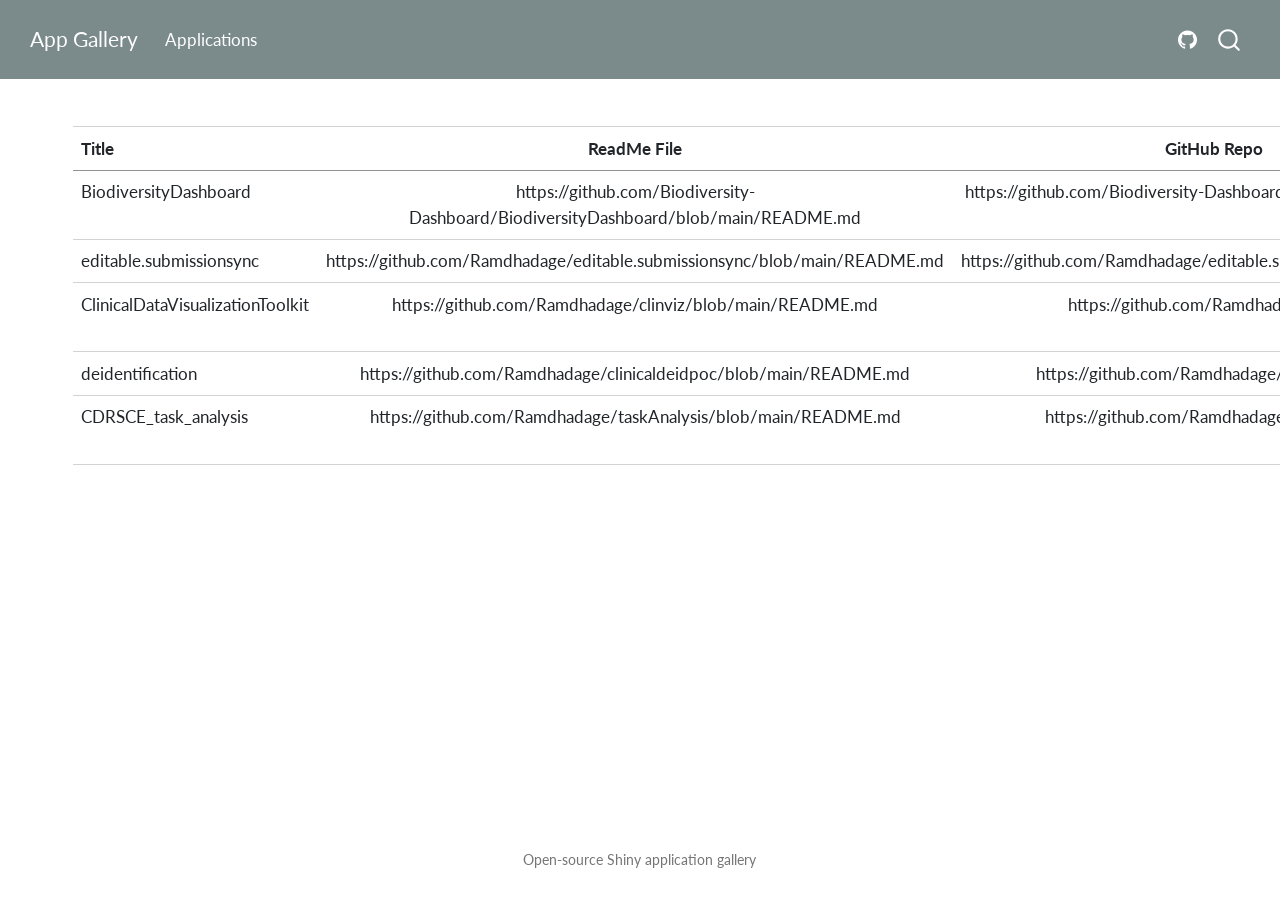
<file: table.html>
<!DOCTYPE html>
<html xmlns="http://www.w3.org/1999/xhtml" lang="en" xml:lang="en"><head>

<meta charset="utf-8">
<meta name="generator" content="quarto-1.10.19">

<meta name="viewport" content="width=device-width, initial-scale=1.0, user-scalable=yes">


<title>table – App Gallery</title>
<style>
/* Default styles provided by pandoc.
** See https://pandoc.org/MANUAL.html#variables-for-html for config info.
*/
span.smallcaps{font-variant: small-caps;}
div.columns{display: flex; gap: 1.5em;}
div.column{flex: auto;}
@media screen {
div.columns{gap: min(4vw, 1.5em);}
div.column{overflow-x: auto;}
}
div.hanging-indent{margin-left: 1.5em; text-indent: -1.5em;}
ul.task-list{list-style: none;}
ul.task-list li input[type="checkbox"] {
  width: 0.8em;
  margin: 0 0.8em 0.2em -1em; /* quarto-specific, see https://github.com/quarto-dev/quarto-cli/issues/4556 */ 
  vertical-align: middle;
}
</style>


<script src="site_libs/quarto-nav/quarto-nav.js"></script>
<script src="site_libs/quarto-nav/headroom.min.js"></script>
<script src="site_libs/clipboard/clipboard.min.js"></script>
<script src="site_libs/quarto-search/autocomplete.umd.js"></script>
<script src="site_libs/quarto-search/fuse.min.js"></script>
<script src="site_libs/quarto-search/quarto-search.js"></script>
<meta name="quarto:offset" content="./">
<script src="site_libs/quarto-html/quarto.js" type="module"></script>
<script src="site_libs/quarto-html/tabsets/tabsets.js" type="module"></script>
<script src="site_libs/quarto-html/popper.min.js"></script>
<script src="site_libs/quarto-html/tippy.umd.min.js"></script>
<script src="site_libs/quarto-html/anchor.min.js"></script>
<link href="site_libs/quarto-html/tippy.css" rel="stylesheet">
<link href="site_libs/quarto-html/quarto-syntax-highlighting-bf27225e3a48a9273f3daa8f8e829971.css" rel="stylesheet" id="quarto-text-highlighting-styles">
<script src="site_libs/bootstrap/bootstrap.min.js"></script>
<link href="site_libs/bootstrap/bootstrap-icons.css" rel="stylesheet">
<link href="site_libs/bootstrap/bootstrap-87623689d22b060bad1eefbb2b768960.min.css" rel="stylesheet" append-hash="true" id="quarto-bootstrap" data-mode="light">
<script id="quarto-search-options" type="application/json">{
  "location": "navbar",
  "copy-button": false,
  "collapse-after": 3,
  "panel-placement": "end",
  "type": "overlay",
  "limit": 50,
  "keyboard-shortcut": [
    "f",
    "/",
    "s"
  ],
  "show-item-context": false,
  "language": {
    "search-no-results-text": "No results",
    "search-matching-documents-text": "matching documents",
    "search-copy-link-title": "Copy link to search",
    "search-hide-matches-text": "Hide additional matches",
    "search-more-match-text": "more match in this document",
    "search-more-matches-text": "more matches in this document",
    "search-clear-button-title": "Clear",
    "search-text-placeholder": "",
    "search-detached-cancel-button-title": "Cancel",
    "search-submit-button-title": "Submit",
    "search-label": "Search"
  }
}</script>
<style>html{ scroll-behavior: smooth; }</style>


<link rel="stylesheet" href="styles.css">
</head>

<body class="nav-fixed quarto-light">

<div id="quarto-search-results"></div>
  <header id="quarto-header" class="headroom fixed-top">
    <nav class="navbar navbar-expand-lg " data-bs-theme="dark">
      <div class="navbar-container container-fluid">
      <div class="navbar-brand-container mx-auto">
    <a class="navbar-brand" href="./index.html">
    <span class="navbar-title">App Gallery</span>
    </a>
  </div>
            <div id="quarto-search" class="" title="Search"></div>
          <button class="navbar-toggler" type="button" data-bs-toggle="collapse" data-bs-target="#navbarCollapse" aria-controls="navbarCollapse" role="menu" aria-expanded="false" aria-label="Toggle navigation" onclick="if (window.quartoToggleHeadroom) { window.quartoToggleHeadroom(); }">
  <span class="navbar-toggler-icon"></span>
</button>
          <div class="collapse navbar-collapse" id="navbarCollapse">
            <ul class="navbar-nav navbar-nav-scroll me-auto">
  <li class="nav-item">
    <a class="nav-link" href="./index.html"> 
<span class="menu-text">Applications</span></a>
  </li>  
</ul>
            <ul class="navbar-nav navbar-nav-scroll ms-auto">
  <li class="nav-item compact">
    <a class="nav-link" href="https://github.com/Ramdhadage/AppGallery"> <i class="bi bi-github" role="img" aria-label="App Gallery GitHub repository">
</i> 
<span class="menu-text"></span></a>
  </li>  
</ul>
          </div> <!-- /navcollapse -->
            <div class="quarto-navbar-tools">
</div>
      </div> <!-- /container-fluid -->
    </nav>
</header>
<!-- content -->
<div id="quarto-content" class="quarto-container page-columns page-rows-contents page-layout-full page-navbar">
<!-- sidebar -->
<!-- margin-sidebar -->
    
<!-- main -->
<main class="content column-page" id="quarto-document-content"><header id="title-block-header" class="quarto-title-block"></header>




<table class="caption-top table">
<colgroup>
<col style="width: 26%">
<col style="width: 24%">
<col style="width: 25%">
<col style="width: 25%">
</colgroup>
<thead>
<tr class="header">
<th style="text-align: left;">Title</th>
<th style="text-align: center;">ReadMe File</th>
<th style="text-align: center;">GitHub Repo</th>
<th style="text-align: center;">App URL</th>
</tr>
</thead>
<tbody>
<tr class="odd">
<td style="text-align: left;">BiodiversityDashboard</td>
<td style="text-align: center;">https://github.com/Biodiversity-Dashboard/BiodiversityDashboard/blob/main/README.md</td>
<td style="text-align: center;">https://github.com/Biodiversity-Dashboard/BiodiversityDashboard</td>
<td style="text-align: center;">https://ti5syn-ramdhadage.shinyapps.io/BiodiversityDashboard/</td>
</tr>
<tr class="even">
<td style="text-align: left;">editable.submissionsync</td>
<td style="text-align: center;">https://github.com/Ramdhadage/editable.submissionsync/blob/main/README.md</td>
<td style="text-align: center;">https://github.com/Ramdhadage/editable.submissionsync/tree/main</td>
<td style="text-align: center;">https://ti5syn-ramdhadage.shinyapps.io/editable/</td>
</tr>
<tr class="odd">
<td style="text-align: left;">ClinicalDataVisualizationToolkit</td>
<td style="text-align: center;">https://github.com/Ramdhadage/clinviz/blob/main/README.md</td>
<td style="text-align: center;">https://github.com/Ramdhadage/clinviz</td>
<td style="text-align: center;">https://ti5syn-ramdhadage.shinyapps.io/ClinicalDataVisualizationToolkit/</td>
</tr>
<tr class="even">
<td style="text-align: left;">deidentification</td>
<td style="text-align: center;">https://github.com/Ramdhadage/clinicaldeidpoc/blob/main/README.md</td>
<td style="text-align: center;">https://github.com/Ramdhadage/clinicaldeidpoc</td>
<td style="text-align: center;">https://ti5syn-ramdhadage.shinyapps.io/deidentification/</td>
</tr>
<tr class="odd">
<td style="text-align: left;">CDRSCE_task_analysis</td>
<td style="text-align: center;">https://github.com/Ramdhadage/taskAnalysis/blob/main/README.md</td>
<td style="text-align: center;">https://github.com/Ramdhadage/taskAnalysis</td>
<td style="text-align: center;">https://ti5syn-ramdhadage.shinyapps.io/CDRSCE_task_analysis/</td>
</tr>
</tbody>
</table>



</main> <!-- /main -->
<script id="quarto-html-after-body" type="application/javascript">
  window.document.addEventListener("DOMContentLoaded", function (event) {
    const icon = "";
    const anchorJS = new window.AnchorJS();
    anchorJS.options = {
      placement: 'right',
      icon: icon
    };
    anchorJS.add('.anchored');
    const isCodeAnnotation = (el) => {
      for (const clz of el.classList) {
        if (clz.startsWith('code-annotation-')) {                     
          return true;
        }
      }
      return false;
    }
    const onCopySuccess = function(e) {
      // button target
      const button = e.trigger;
      // don't keep focus
      button.blur();
      // flash "checked"
      button.classList.add('code-copy-button-checked');
      var currentTitle = button.getAttribute("title");
      button.setAttribute("title", "Copied!");
      let tooltip;
      if (window.bootstrap) {
        button.setAttribute("data-bs-toggle", "tooltip");
        button.setAttribute("data-bs-placement", "left");
        button.setAttribute("data-bs-title", "Copied!");
        tooltip = new bootstrap.Tooltip(button, 
          { trigger: "manual", 
            customClass: "code-copy-button-tooltip",
            offset: [0, -8]});
        tooltip.show();    
      }
      setTimeout(function() {
        if (tooltip) {
          tooltip.hide();
          button.removeAttribute("data-bs-title");
          button.removeAttribute("data-bs-toggle");
          button.removeAttribute("data-bs-placement");
        }
        button.setAttribute("title", currentTitle);
        button.classList.remove('code-copy-button-checked');
      }, 1000);
      // clear code selection
      e.clearSelection();
    }
    const getTextToCopy = function(trigger) {
      const outerScaffold = trigger.parentElement.cloneNode(true);
      const codeEl = outerScaffold.querySelector('code');
      for (const childEl of codeEl.children) {
        if (isCodeAnnotation(childEl)) {
          childEl.remove();
        }
      }
      return codeEl.innerText;
    }
    const clipboard = new window.ClipboardJS('.code-copy-button:not([data-in-quarto-modal])', {
      text: getTextToCopy
    });
    clipboard.on('success', onCopySuccess);
    if (window.document.getElementById('quarto-embedded-source-code-modal')) {
      const clipboardModal = new window.ClipboardJS('.code-copy-button[data-in-quarto-modal]', {
        text: getTextToCopy,
        container: window.document.getElementById('quarto-embedded-source-code-modal')
      });
      clipboardModal.on('success', onCopySuccess);
    }
      var localhostRegex = new RegExp(/^(?:http|https):\/\/localhost\:?[0-9]*\//);
      var mailtoRegex = new RegExp(/^mailto:/);
        var filterRegex = new RegExp('/' + window.location.host + '/');
      var isInternal = (href) => {
          return filterRegex.test(href) || localhostRegex.test(href) || mailtoRegex.test(href);
      }
      // Inspect non-navigation links and adorn them if external
     var links = window.document.querySelectorAll('a[href]:not(.nav-link):not(.navbar-brand):not(.toc-action):not(.sidebar-link):not(.sidebar-item-toggle):not(.pagination-link):not(.no-external):not([aria-hidden]):not(.dropdown-item):not(.quarto-navigation-tool):not(.about-link)');
      for (var i=0; i<links.length; i++) {
        const link = links[i];
        if (!isInternal(link.href)) {
          // undo the damage that might have been done by quarto-nav.js in the case of
          // links that we want to consider external
          if (link.dataset.originalHref !== undefined) {
            link.href = link.dataset.originalHref;
          }
        }
      }
    function tippyHover(el, contentFn, onTriggerFn, onUntriggerFn) {
      const config = {
        allowHTML: true,
        maxWidth: 500,
        delay: 100,
        arrow: false,
        appendTo: function(el) {
            return el.parentElement;
        },
        interactive: true,
        interactiveBorder: 10,
        theme: 'quarto',
        placement: 'bottom-start',
      };
      if (contentFn) {
        config.content = contentFn;
      }
      if (onTriggerFn) {
        config.onTrigger = onTriggerFn;
      }
      if (onUntriggerFn) {
        config.onUntrigger = onUntriggerFn;
      }
      window.tippy(el, config); 
    }
    const noterefs = window.document.querySelectorAll('a[role="doc-noteref"]');
    for (var i=0; i<noterefs.length; i++) {
      const ref = noterefs[i];
      tippyHover(ref, function() {
        // use id or data attribute instead here
        let href = ref.getAttribute('data-footnote-href') || ref.getAttribute('href');
        try { href = new URL(href).hash; } catch {}
        const id = href.replace(/^#\/?/, "");
        const note = window.document.getElementById(id);
        if (note) {
          return note.innerHTML;
        } else {
          return "";
        }
      });
    }
    const xrefs = window.document.querySelectorAll('a.quarto-xref');
    const processXRef = (id, note) => {
      // Strip column container classes
      const stripColumnClz = (el) => {
        el.classList.remove("page-full", "page-columns");
        if (el.children) {
          for (const child of el.children) {
            stripColumnClz(child);
          }
        }
      }
      stripColumnClz(note)
      if (id === null || id.startsWith('sec-')) {
        // Special case sections, only their first couple elements
        const container = document.createElement("div");
        if (note.children && note.children.length > 2) {
          container.appendChild(note.children[0].cloneNode(true));
          for (let i = 1; i < note.children.length; i++) {
            const child = note.children[i];
            if (child.tagName === "P" && child.innerText === "") {
              continue;
            } else {
              container.appendChild(child.cloneNode(true));
              break;
            }
          }
          if (window.Quarto?.typesetMath) {
            window.Quarto.typesetMath(container);
          }
          return container.innerHTML
        } else {
          if (window.Quarto?.typesetMath) {
            window.Quarto.typesetMath(note);
          }
          return note.innerHTML;
        }
      } else {
        // Remove any anchor links if they are present
        const anchorLink = note.querySelector('a.anchorjs-link');
        if (anchorLink) {
          anchorLink.remove();
        }
        if (window.Quarto?.typesetMath) {
          window.Quarto.typesetMath(note);
        }
        if (note.classList.contains("callout")) {
          return note.outerHTML;
        } else {
          return note.innerHTML;
        }
      }
    }
    for (var i=0; i<xrefs.length; i++) {
      const xref = xrefs[i];
      tippyHover(xref, undefined, function(instance) {
        instance.disable();
        let url = xref.getAttribute('href');
        let hash = undefined; 
        if (url.startsWith('#')) {
          hash = url;
        } else {
          try { hash = new URL(url).hash; } catch {}
        }
        if (hash) {
          const id = hash.replace(/^#\/?/, "");
          const note = window.document.getElementById(id);
          if (note !== null) {
            try {
              const html = processXRef(id, note.cloneNode(true));
              instance.setContent(html);
            } finally {
              instance.enable();
              instance.show();
            }
          } else {
            // See if we can fetch this
            fetch(url.split('#')[0])
            .then(res => res.text())
            .then(html => {
              const parser = new DOMParser();
              const htmlDoc = parser.parseFromString(html, "text/html");
              const note = htmlDoc.getElementById(id);
              if (note !== null) {
                const html = processXRef(id, note);
                instance.setContent(html);
              } 
            }).finally(() => {
              instance.enable();
              instance.show();
            });
          }
        } else {
          // See if we can fetch a full url (with no hash to target)
          // This is a special case and we should probably do some content thinning / targeting
          fetch(url)
          .then(res => res.text())
          .then(html => {
            const parser = new DOMParser();
            const htmlDoc = parser.parseFromString(html, "text/html");
            const note = htmlDoc.querySelector('main.content');
            if (note !== null) {
              // This should only happen for chapter cross references
              // (since there is no id in the URL)
              // remove the first header
              if (note.children.length > 0 && note.children[0].tagName === "HEADER") {
                note.children[0].remove();
              }
              const html = processXRef(null, note);
              instance.setContent(html);
            } 
          }).finally(() => {
            instance.enable();
            instance.show();
          });
        }
      }, function(instance) {
      });
    }
        let selectedAnnoteEl;
        const selectorForAnnotation = ( cell, annotation) => {
          let cellAttr = 'data-code-cell="' + cell + '"';
          let lineAttr = 'data-code-annotation="' +  annotation + '"';
          const selector = 'span[' + cellAttr + '][' + lineAttr + ']';
          return selector;
        }
        const selectCodeLines = (annoteEl) => {
          const doc = window.document;
          const targetCell = annoteEl.getAttribute("data-target-cell");
          const targetAnnotation = annoteEl.getAttribute("data-target-annotation");
          const annoteSpan = window.document.querySelector(selectorForAnnotation(targetCell, targetAnnotation));
          const lines = annoteSpan.getAttribute("data-code-lines").split(",");
          const lineIds = lines.map((line) => {
            return targetCell + "-" + line;
          })
          let top = null;
          let height = null;
          let parent = null;
          if (lineIds.length > 0) {
              //compute the position of the single el (top and bottom and make a div)
              const el = window.document.getElementById(lineIds[0]);
              top = el.offsetTop;
              height = el.offsetHeight;
              parent = el.parentElement.parentElement;
            if (lineIds.length > 1) {
              const lastEl = window.document.getElementById(lineIds[lineIds.length - 1]);
              const bottom = lastEl.offsetTop + lastEl.offsetHeight;
              height = bottom - top;
            }
            if (top !== null && height !== null && parent !== null) {
              // cook up a div (if necessary) and position it 
              let div = window.document.getElementById("code-annotation-line-highlight");
              if (div === null) {
                div = window.document.createElement("div");
                div.setAttribute("id", "code-annotation-line-highlight");
                div.style.position = 'absolute';
                parent.appendChild(div);
              }
              div.style.top = top - 2 + "px";
              div.style.height = height + 4 + "px";
              div.style.left = 0;
              let gutterDiv = window.document.getElementById("code-annotation-line-highlight-gutter");
              if (gutterDiv === null) {
                gutterDiv = window.document.createElement("div");
                gutterDiv.setAttribute("id", "code-annotation-line-highlight-gutter");
                gutterDiv.style.position = 'absolute';
                const codeCell = window.document.getElementById(targetCell);
                const gutter = codeCell.querySelector('.code-annotation-gutter');
                gutter.appendChild(gutterDiv);
              }
              gutterDiv.style.top = top - 2 + "px";
              gutterDiv.style.height = height + 4 + "px";
            }
            selectedAnnoteEl = annoteEl;
          }
        };
        const unselectCodeLines = () => {
          const elementsIds = ["code-annotation-line-highlight", "code-annotation-line-highlight-gutter"];
          elementsIds.forEach((elId) => {
            const div = window.document.getElementById(elId);
            if (div) {
              div.remove();
            }
          });
          selectedAnnoteEl = undefined;
        };
          // Handle positioning of the toggle
      window.addEventListener(
        "resize",
        throttle(() => {
          elRect = undefined;
          if (selectedAnnoteEl) {
            selectCodeLines(selectedAnnoteEl);
          }
        }, 10)
      );
      function throttle(fn, ms) {
      let throttle = false;
      let timer;
        return (...args) => {
          if(!throttle) { // first call gets through
              fn.apply(this, args);
              throttle = true;
          } else { // all the others get throttled
              if(timer) clearTimeout(timer); // cancel #2
              timer = setTimeout(() => {
                fn.apply(this, args);
                timer = throttle = false;
              }, ms);
          }
        };
      }
        // Attach click handler to the DT
        const annoteDls = window.document.querySelectorAll('dt[data-target-cell]');
        for (const annoteDlNode of annoteDls) {
          annoteDlNode.addEventListener('click', (event) => {
            const clickedEl = event.target;
            if (clickedEl !== selectedAnnoteEl) {
              unselectCodeLines();
              const activeEl = window.document.querySelector('dt[data-target-cell].code-annotation-active');
              if (activeEl) {
                activeEl.classList.remove('code-annotation-active');
              }
              selectCodeLines(clickedEl);
              clickedEl.classList.add('code-annotation-active');
            } else {
              // Unselect the line
              unselectCodeLines();
              clickedEl.classList.remove('code-annotation-active');
            }
          });
        }
    const findCites = (el) => {
      const parentEl = el.parentElement;
      if (parentEl) {
        const cites = parentEl.dataset.cites;
        if (cites) {
          return {
            el,
            cites: cites.split(' ')
          };
        } else {
          return findCites(el.parentElement)
        }
      } else {
        return undefined;
      }
    };
    var bibliorefs = window.document.querySelectorAll('a[role="doc-biblioref"]');
    for (var i=0; i<bibliorefs.length; i++) {
      const ref = bibliorefs[i];
      const citeInfo = findCites(ref);
      if (citeInfo) {
        tippyHover(citeInfo.el, function() {
          var popup = window.document.createElement('div');
          citeInfo.cites.forEach(function(cite) {
            var citeDiv = window.document.createElement('div');
            citeDiv.classList.add('hanging-indent');
            citeDiv.classList.add('csl-entry');
            var biblioDiv = window.document.getElementById('ref-' + cite);
            if (biblioDiv) {
              citeDiv.innerHTML = biblioDiv.innerHTML;
            }
            popup.appendChild(citeDiv);
          });
          return popup.innerHTML;
        });
      }
    }
  });
  </script>
</div> <!-- /content -->
<footer class="footer">
  <div class="nav-footer">
    <div class="nav-footer-left">
      &nbsp;
    </div>   
    <div class="nav-footer-center">
<p>Open-source Shiny application gallery</p>
</div>
    <div class="nav-footer-right">
      &nbsp;
    </div>
  </div>
</footer>




<script src="site_libs/quarto-html/zenscroll-min.js"></script>
</body></html>
</file>
<file: site_libs/quarto-html/tippy.css>
.tippy-box[data-animation=fade][data-state=hidden]{opacity:0}[data-tippy-root]{max-width:calc(100vw - 10px)}.tippy-box{position:relative;background-color:#333;color:#fff;border-radius:4px;font-size:14px;line-height:1.4;white-space:normal;outline:0;transition-property:transform,visibility,opacity}.tippy-box[data-placement^=top]>.tippy-arrow{bottom:0}.tippy-box[data-placement^=top]>.tippy-arrow:before{bottom:-7px;left:0;border-width:8px 8px 0;border-top-color:initial;transform-origin:center top}.tippy-box[data-placement^=bottom]>.tippy-arrow{top:0}.tippy-box[data-placement^=bottom]>.tippy-arrow:before{top:-7px;left:0;border-width:0 8px 8px;border-bottom-color:initial;transform-origin:center bottom}.tippy-box[data-placement^=left]>.tippy-arrow{right:0}.tippy-box[data-placement^=left]>.tippy-arrow:before{border-width:8px 0 8px 8px;border-left-color:initial;right:-7px;transform-origin:center left}.tippy-box[data-placement^=right]>.tippy-arrow{left:0}.tippy-box[data-placement^=right]>.tippy-arrow:before{left:-7px;border-width:8px 8px 8px 0;border-right-color:initial;transform-origin:center right}.tippy-box[data-inertia][data-state=visible]{transition-timing-function:cubic-bezier(.54,1.5,.38,1.11)}.tippy-arrow{width:16px;height:16px;color:#333}.tippy-arrow:before{content:"";position:absolute;border-color:transparent;border-style:solid}.tippy-content{position:relative;padding:5px 9px;z-index:1}
</file>
<file: site_libs/quarto-html/quarto-syntax-highlighting-bf27225e3a48a9273f3daa8f8e829971.css>
/* quarto syntax highlight colors */
:root {
  --quarto-hl-ot-color: #003B4F;
  --quarto-hl-at-color: #657422;
  --quarto-hl-ss-color: #20794D;
  --quarto-hl-an-color: #5E5E5E;
  --quarto-hl-fu-color: #4758AB;
  --quarto-hl-st-color: #20794D;
  --quarto-hl-cf-color: #003B4F;
  --quarto-hl-op-color: #5E5E5E;
  --quarto-hl-er-color: #AD0000;
  --quarto-hl-bn-color: #AD0000;
  --quarto-hl-al-color: #AD0000;
  --quarto-hl-va-color: #111111;
  --quarto-hl-bu-color: inherit;
  --quarto-hl-ex-color: inherit;
  --quarto-hl-pp-color: #AD0000;
  --quarto-hl-in-color: #5E5E5E;
  --quarto-hl-vs-color: #20794D;
  --quarto-hl-wa-color: #5E5E5E;
  --quarto-hl-do-color: #5E5E5E;
  --quarto-hl-im-color: #00769E;
  --quarto-hl-ch-color: #20794D;
  --quarto-hl-dt-color: #AD0000;
  --quarto-hl-fl-color: #AD0000;
  --quarto-hl-co-color: #5E5E5E;
  --quarto-hl-cv-color: #5E5E5E;
  --quarto-hl-cn-color: #8f5902;
  --quarto-hl-sc-color: #5E5E5E;
  --quarto-hl-dv-color: #AD0000;
  --quarto-hl-kw-color: #003B4F;
}

/* other quarto variables */
:root {
  --quarto-font-monospace: SFMono-Regular, Menlo, Monaco, Consolas, "Liberation Mono", "Courier New", monospace;
}

/* syntax highlight based on Pandoc's rules */
pre > code.sourceCode > span {
  color: #003B4F;
}

code.sourceCode > span {
  color: #003B4F;
}

div.sourceCode,
div.sourceCode pre.sourceCode {
  color: #003B4F;
}

/* Normal */
code span {
  color: #003B4F;
}

/* Alert */
code span.al {
  color: #AD0000;
  font-style: inherit;
}

/* Annotation */
code span.an {
  color: #5E5E5E;
  font-style: inherit;
}

/* Attribute */
code span.at {
  color: #657422;
  font-style: inherit;
}

/* BaseN */
code span.bn {
  color: #AD0000;
  font-style: inherit;
}

/* BuiltIn */
code span.bu {
  font-style: inherit;
}

/* ControlFlow */
code span.cf {
  color: #003B4F;
  font-weight: bold;
  font-style: inherit;
}

/* Char */
code span.ch {
  color: #20794D;
  font-style: inherit;
}

/* Constant */
code span.cn {
  color: #8f5902;
  font-style: inherit;
}

/* Comment */
code span.co {
  color: #5E5E5E;
  font-style: inherit;
}

/* CommentVar */
code span.cv {
  color: #5E5E5E;
  font-style: italic;
}

/* Documentation */
code span.do {
  color: #5E5E5E;
  font-style: italic;
}

/* DataType */
code span.dt {
  color: #AD0000;
  font-style: inherit;
}

/* DecVal */
code span.dv {
  color: #AD0000;
  font-style: inherit;
}

/* Error */
code span.er {
  color: #AD0000;
  font-style: inherit;
}

/* Extension */
code span.ex {
  font-style: inherit;
}

/* Float */
code span.fl {
  color: #AD0000;
  font-style: inherit;
}

/* Function */
code span.fu {
  color: #4758AB;
  font-style: inherit;
}

/* Import */
code span.im {
  color: #00769E;
  font-style: inherit;
}

/* Information */
code span.in {
  color: #5E5E5E;
  font-style: inherit;
}

/* Keyword */
code span.kw {
  color: #003B4F;
  font-weight: bold;
  font-style: inherit;
}

/* Operator */
code span.op {
  color: #5E5E5E;
  font-style: inherit;
}

/* Other */
code span.ot {
  color: #003B4F;
  font-style: inherit;
}

/* Preprocessor */
code span.pp {
  color: #AD0000;
  font-style: inherit;
}

/* SpecialChar */
code span.sc {
  color: #5E5E5E;
  font-style: inherit;
}

/* SpecialString */
code span.ss {
  color: #20794D;
  font-style: inherit;
}

/* String */
code span.st {
  color: #20794D;
  font-style: inherit;
}

/* Variable */
code span.va {
  color: #111111;
  font-style: inherit;
}

/* VerbatimString */
code span.vs {
  color: #20794D;
  font-style: inherit;
}

/* Warning */
code span.wa {
  color: #5E5E5E;
  font-style: italic;
}

.prevent-inlining {
  content: "</";
}

/*# sourceMappingURL=8be38f48d34c45af72792cbd699585e7.css.map */
</file>
<file: styles.css>
:root {
  --gallery-primary: #0b41cd;
  --gallery-primary-dark: #07359f;
  --gallery-border: #dfe3e8;
  --gallery-text: #25313c;
  --gallery-muted: #5f6b76;
}

.quarto-title-block .title {
  color: var(--gallery-text);
}

.gallery-category {
  margin: 1.75rem 0 1rem;
  color: var(--gallery-text);
  font-size: 1.35rem;
}

.cards-container {
  display: grid;
  grid-template-columns: repeat(auto-fit, minmax(min(100%, 320px), 1fr));
  gap: 1.25rem;
  width: 100%;
}

.card {
  overflow: hidden;
  border: 1px solid var(--gallery-border);
  border-radius: 0.75rem;
  background: #fff;
  box-shadow: 0 0.15rem 0.4rem rgb(16 24 40 / 6%);
  transition: box-shadow 150ms ease, transform 150ms ease;
}

.card:hover,
.card:focus-within {
  box-shadow: 0 0.6rem 1.4rem rgb(16 24 40 / 14%);
  transform: translateY(-2px);
}

.app-details {
  display: flex;
  align-items: center;
  gap: 0.65rem;
  min-height: 4.25rem;
  padding: 0.9rem 1rem;
  border-bottom: 1px solid var(--gallery-border);
}

.listing-title {
  flex: 1;
  color: var(--gallery-primary);
  font-size: 1.05rem;
  font-weight: 650;
  line-height: 1.25;
  text-decoration: none;
}

.listing-title:hover {
  color: var(--gallery-primary-dark);
  text-decoration: underline;
}

.source-code,
.readme-file {
  display: inline-grid;
  flex: 0 0 auto;
  place-items: center;
  width: 2rem;
  height: 2rem;
  border-radius: 0.35rem;
  color: var(--gallery-muted);
}

.source-code:hover,
.readme-file:hover {
  background: #eef3ff;
  color: var(--gallery-primary);
}

.app-preview {
  position: relative;
  display: block;
  overflow: hidden;
  background: #eef3f7;
}

.app-preview img {
  display: block;
  width: 100%;
  aspect-ratio: 16 / 9;
  object-fit: cover;
  transition: transform 180ms ease;
}

.app-preview:hover img,
.app-preview:focus-visible img {
  transform: scale(1.02);
}

.launch-label {
  position: absolute;
  right: 0.8rem;
  bottom: 0.8rem;
  padding: 0.4rem 0.7rem;
  border-radius: 999px;
  background: rgb(11 65 205 / 92%);
  color: #fff;
  font-size: 0.82rem;
  font-weight: 600;
}

a:focus-visible {
  outline: 3px solid #ffbf47;
  outline-offset: 2px;
}

@media (prefers-reduced-motion: reduce) {
  .card,
  .app-preview img {
    transition: none;
  }
}
</file>
